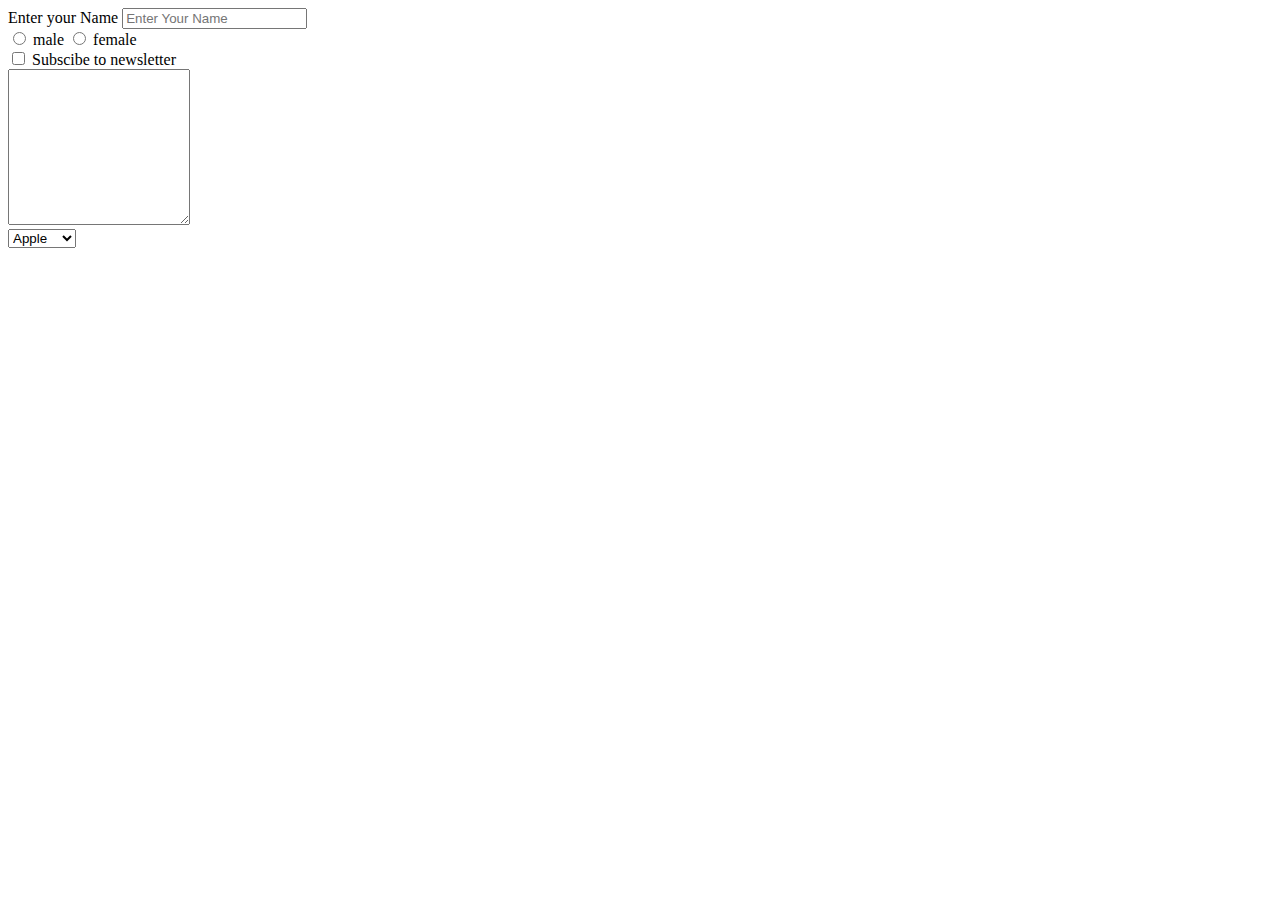
<file: HTML/Form.html>
<!DOCTYPE html>
<html lang="en">
<head>
    <meta charset="UTF-8">
    <meta name="viewport" content="width=device-width, initial-scale=1.0">
    <title>Registration Form</title>
</head>
<body>
    <form action="Registration Form">
        <div>
            <label for="username">Enter your Name</label>
            <input type="text" id="username" name="username" placeholder="Enter Your Name">
        </div>
        <div>
            <input type="radio" id="male" name="gender" value="male">
            <label for="male">male</label>
            <input type="radio" id="female" name="gender" value="female">
            <label for="female">female</label>
        </div>
        <div>
            <input type="checkbox" id="subscribe" name="subcribe" value="yes">
            <label for="subcribe">Subscibe to newsletter</label>
        </div>
        <div>
            <label for="comment"></label>
            <textarea name="comment" id="comment" rows="10" cols="20"></textarea>
        </div>
        <div>
            <select name="fruits" id="fruits">
                <option value="apple">Apple</option>
                <option value="banana">Banana</option>
                <option value="cherry">Cherry</option>
            </select>
        </div>
    </form>
</body>
</html>
</file>
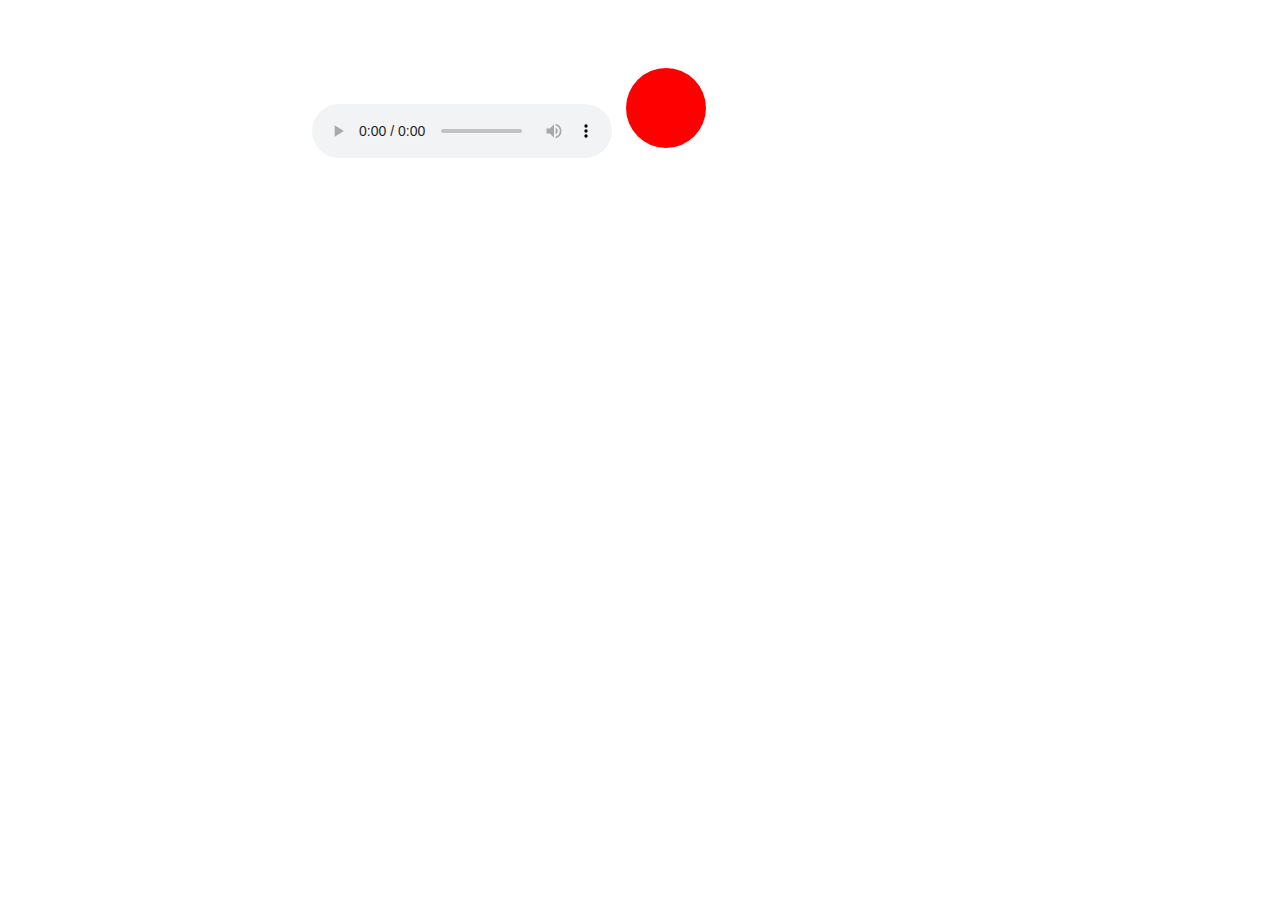
<file: HTML/Video.html>
<!DOCTYPE html>
<html lang="en">
<head>
    <meta charset="UTF-8">
    <meta name="viewport" content="width=device-width, initial-scale=1.0">
    <title>Video</title>
</head>
<body>
    <video src="" contros loop muted poster=""></video>
    <audio src="" controls autoplay loop></audio>
    <svg height="100" width="100">
        <circle cx="50" cy="50" r="40" strock="black" strock-width="3" fill="red"/>
    </svg>
</body>
</html>
</file>
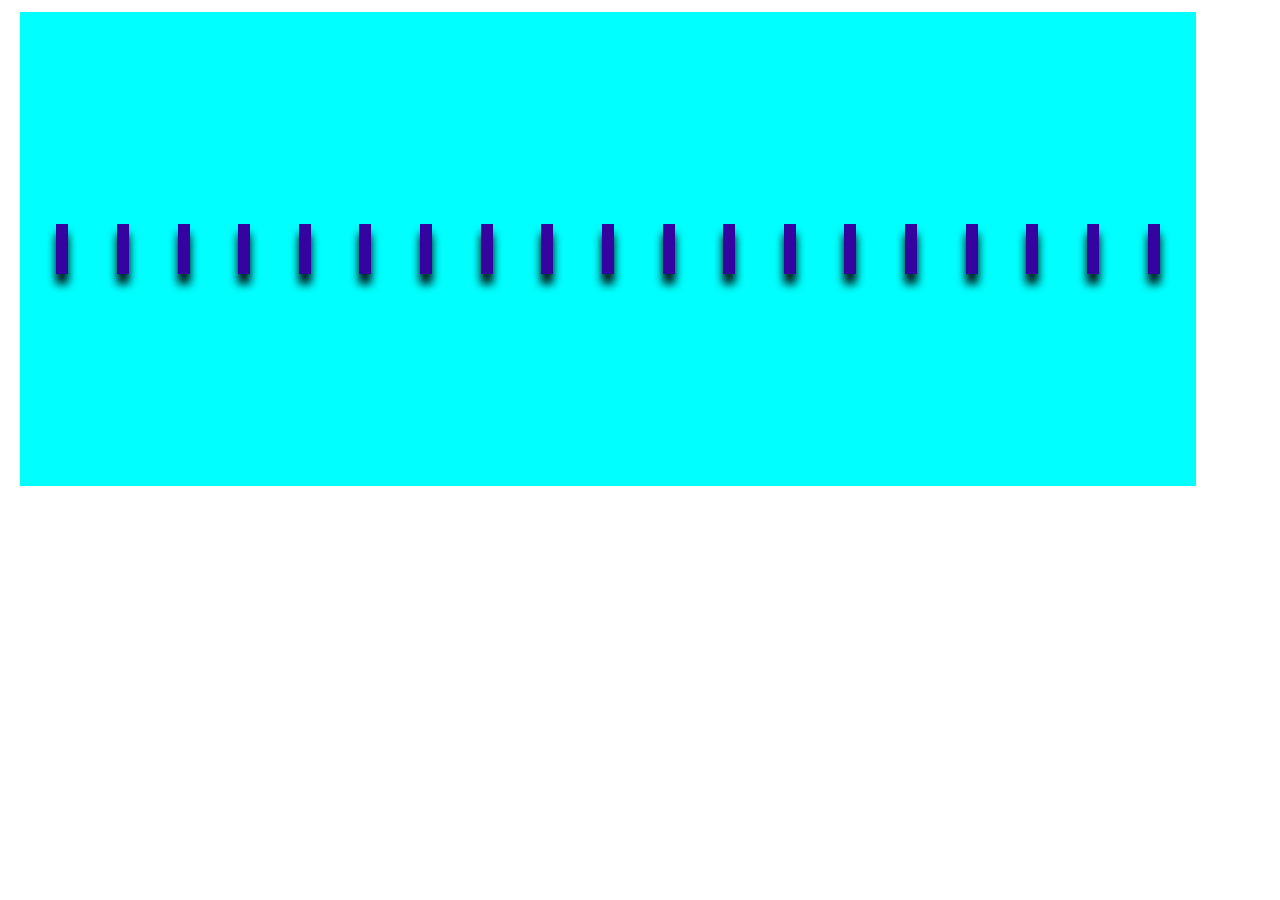
<file: Assignment/Animation/BarAnimation.html>
<!DOCTYPE html>
<html lang="en">
<head>
    <meta charset="UTF-8">
    <meta name="viewport" content="width=device-width, initial-scale=1.0">
    <title>BarAnimation</title>
    <style>
        .container{
            padding: 12px;
            margin: 12px;
            height: 50vh;
            width: 90vw;
            background-color: aqua;
            display: flex;
            justify-content: space-around;
            align-items: center;
        }
        .box{
            height: 50px;
            width: 12px;
            border-radius: ;
            background-color: rgb(53, 3, 160);
            box-shadow:0px 10px 10px;
        }
        @keyframes chandan {
            0%,100%{
                height: 50px;
                align-tracks:rgb(53, 3, 160); ;
            }
            50%{
                height: 120px;
                background-color: rgb(221, 6, 192);
            }
        }
         .box1{
            animation: chandan 3s ease-in-out 0s infinite;
        }
        .box2{
            animation: chandan 3s ease-in-out 0.3s infinite;
        }
        .box3{
            animation: chandan 3s ease-in-out 0.6s infinite;
        }
        .box4{
            animation: chandan 3s ease-in-out 0.9s infinite;
        }
        .box5{
            animation: chandan 3s ease-in-out 1.2s infinite;
        }
        .box6{
            animation: chandan 3s ease-in-out 1.5s infinite;
        }
        .box7{
            animation: chandan 3s ease-in-out 1.8s infinite;
        }
        .box8{
            animation: chandan 3s ease-in-out 2.1s infinite;
        }
        .box9{
            animation: chandan 3s ease-in-out 2.4s infinite;
        }
        .box10{
            animation: chandan 3s ease-in-out 2.7s infinite;
        }
        .box11{
            animation: chandan 3s ease-in-out 3s infinite;
        }
        .box12{
            animation: chandan 3s ease-in-out 3.3s infinite;
        }
        .box13{
            animation: chandan 3s ease-in-out 3.6s infinite;
        }
        .box14{
            animation: chandan 3s ease-in-out 3.9s infinite;
        }
        .box15{
            animation: chandan 3s ease-in-out 4.2s infinite;
        }
        .box16{
            animation: chandan 3s ease-in-out 4.5s infinite;
        }
        .box17{
            animation: chandan 3s ease-in-out 4.8s infinite;
        }
        .box18{
            animation: chandan 3s ease-in-out 5.1s infinite;
        }
        .box19{
            animation: chandan 3s ease-in-out 5.4s infinite;
        }
    </style>
</head>
<body>
    <div class="container">
        <div class="box box1"></div>
        <div class="box box2"></div>
        <div class="box box3"></div>
        <div class="box box4"></div>
        <div class="box box5"></div>
        <div class="box box6"></div>
        <div class="box box7"></div>
        <div class="box box8"></div>
        <div class="box box9"></div>
        <div class="box box10"></div>
        <div class="box box11"></div>
        <div class="box box12"></div>
        <div class="box box13"></div>
        <div class="box box14"></div>
        <div class="box box15"></div>
        <div class="box box16"></div>
        <div class="box box17"></div>
        <div class="box box18"></div>
        <div class="box box19"></div>
    </div>
</body>
</html>
</file>
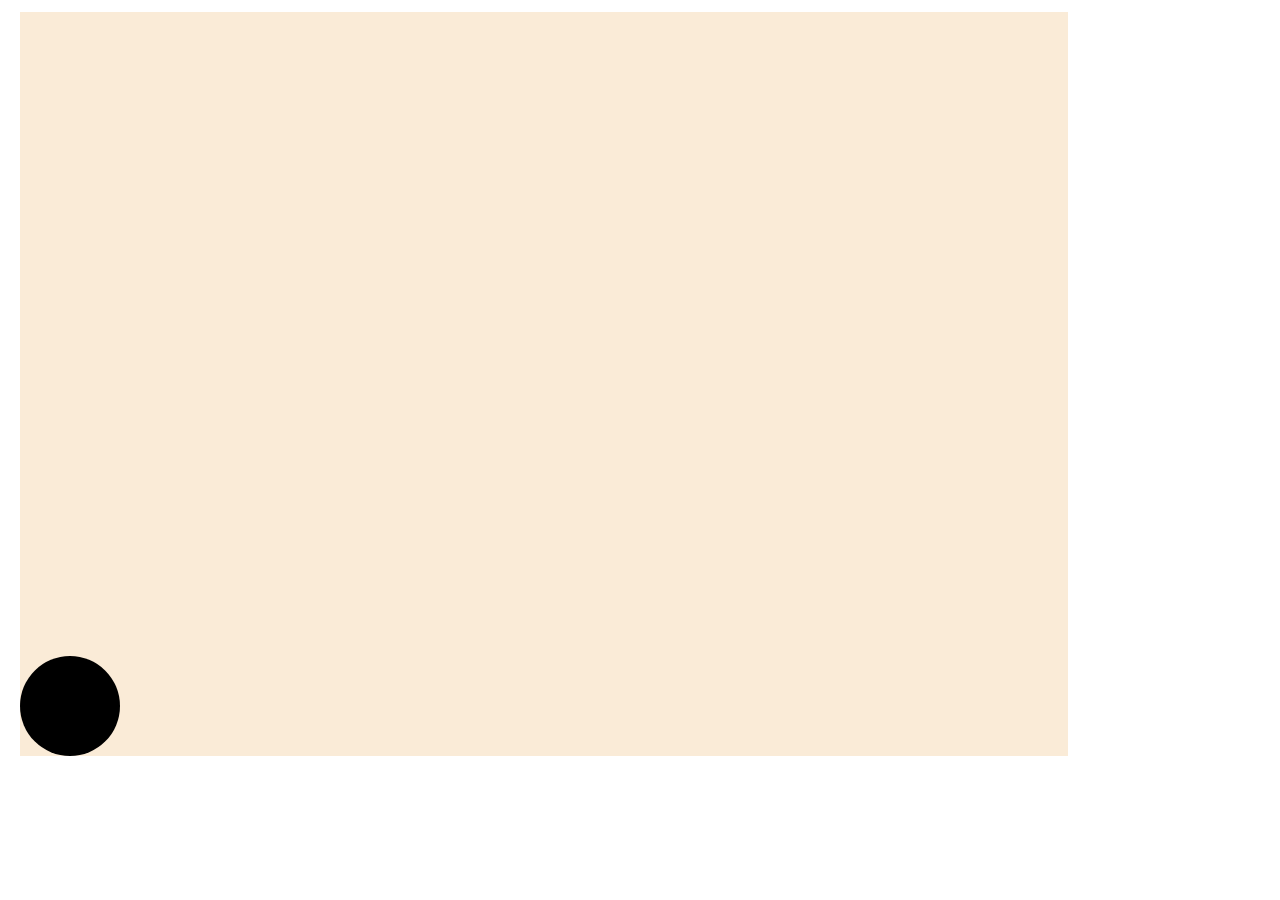
<file: Assignment/Animation/Bounce.html>
<!DOCTYPE html>
<html lang="en">
  <head>
    <meta charset="UTF-8" />
    <meta name="viewport" content="width=device-width, initial-scale=1.0" />
    <title>Bounce Ball</title>
    <style>
      .container {
        padding: 12px;
        margin: 12px;
        height: 80vh;
        width: 80vw;
        background-color: antiquewhite;
       position:relative
      }
      .box {
        height: 100px;
        width: 100px;
        position: absolute;
        bottom: 0;
        left:0;
        border-radius: 50%;
        background-color: black;
        animation: chandanx 3s linear infinite, chandany 1s ease-out infinite alternate;
      }
      @keyframes chandanx {
        0% {
          background-color: red;
          left:0;
        }
        100% {
            left:100%;
          background-color: green;
        }
    }
    @keyframes chandany {
       0% {
        bottom: 0;
          background-color: red;
       } 
        100% {
            bottom:100%;
          background-color: green;
        } 
    }
    </style>
  </head>
  <body>
    <div class="container">
      <div class="box"></div>
    </div>
  </body>
</html>
</file>
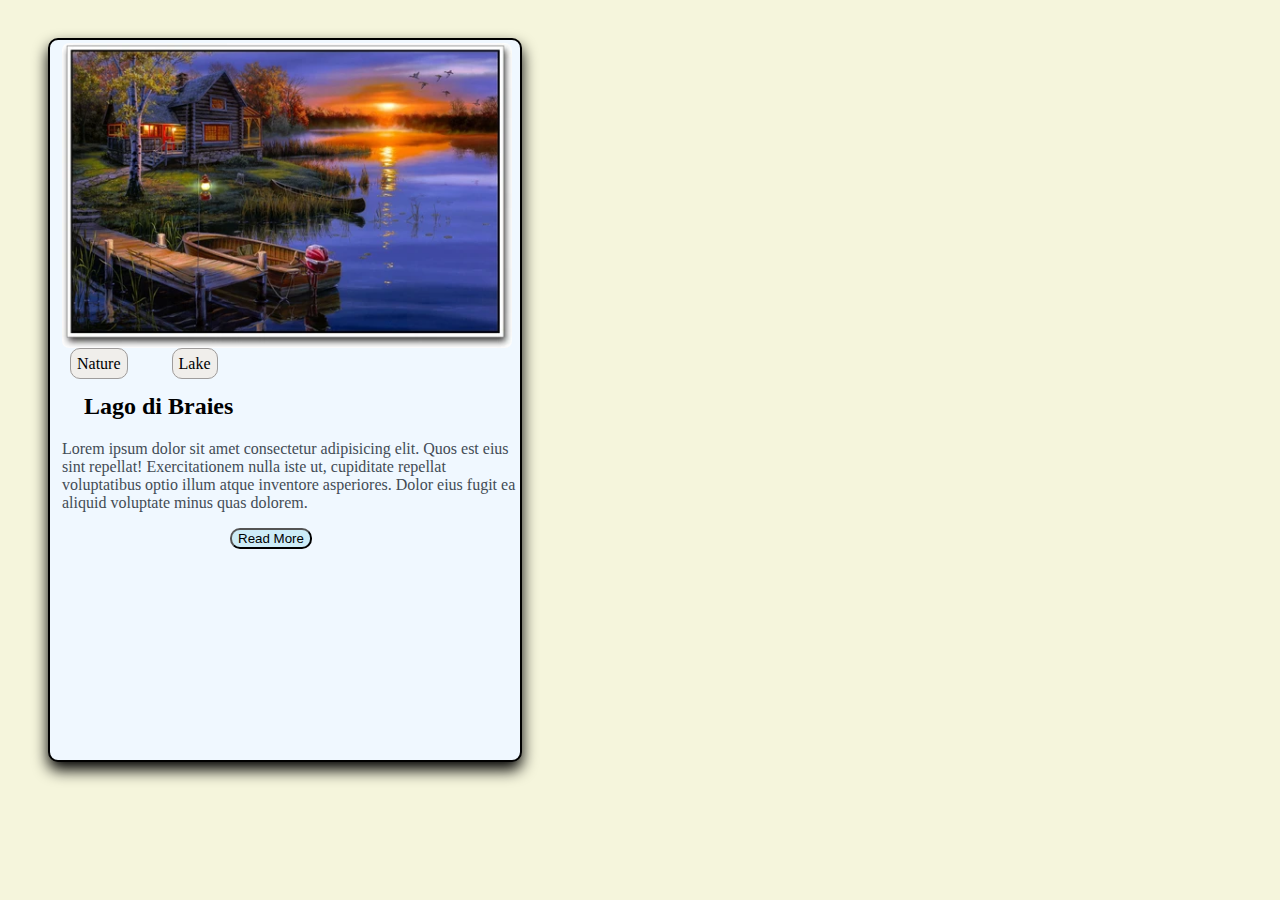
<file: Assignment/Assignment2/HTML.html>
<!DOCTYPE html>
<html lang="en">
  <head>
    <meta charset="UTF-8" />
    <meta name="viewport" content="width=device-width, initial-scale=1.0" />
    <title>Card</title>
    <style>
    body{
      background-color: beige;
    }
      div {
        background-color: aliceblue;
        border: 2px solid black;
        border-radius: 10px;
        object-position: center;
        margin-top: 30px;
        width: 470px;
        height: 80vh;
        margin-left: 40px;
        position: absolute;
        box-shadow: 0 8px 15px black;
      }
      span {
        margin: 20px;
        padding: 6px;
        border: 1px solid rgb(158, 156, 156);
        background-color: rgb(240, 238, 235);
        border-radius: 10px;
        text-shadow: 20px;
      }
      .A {
        text-align: center;
        border-radius: 10px;
        background-color: rgb(205, 236, 247);
         margin-left: 180px; 
      }
      h2 {
        margin-left: 34px;
      }
      p {
        color: rgb(67, 76, 85);
        margin-left: 12px;
      }
      .image{
        padding: 3px;
        border-radius: 10px;
        margin-left: 9px;
      }
    </style>
  </head>
  <body>
    <div>
      <img class="image" src="lack.webp" alt="lack" width="450px"/>
      <span>Nature</span>
      <span>Lake</span>
      <h2>Lago di Braies</h2>

      <p>
        Lorem ipsum dolor sit amet consectetur adipisicing elit. Quos est eius
        sint repellat! Exercitationem nulla iste ut, cupiditate repellat
        voluptatibus optio illum atque inventore asperiores. Dolor eius fugit ea
        aliquid voluptate minus quas dolorem.
      </p>
      <button class="A">Read More</button>
    </div>
  </body>
</html>
</file>
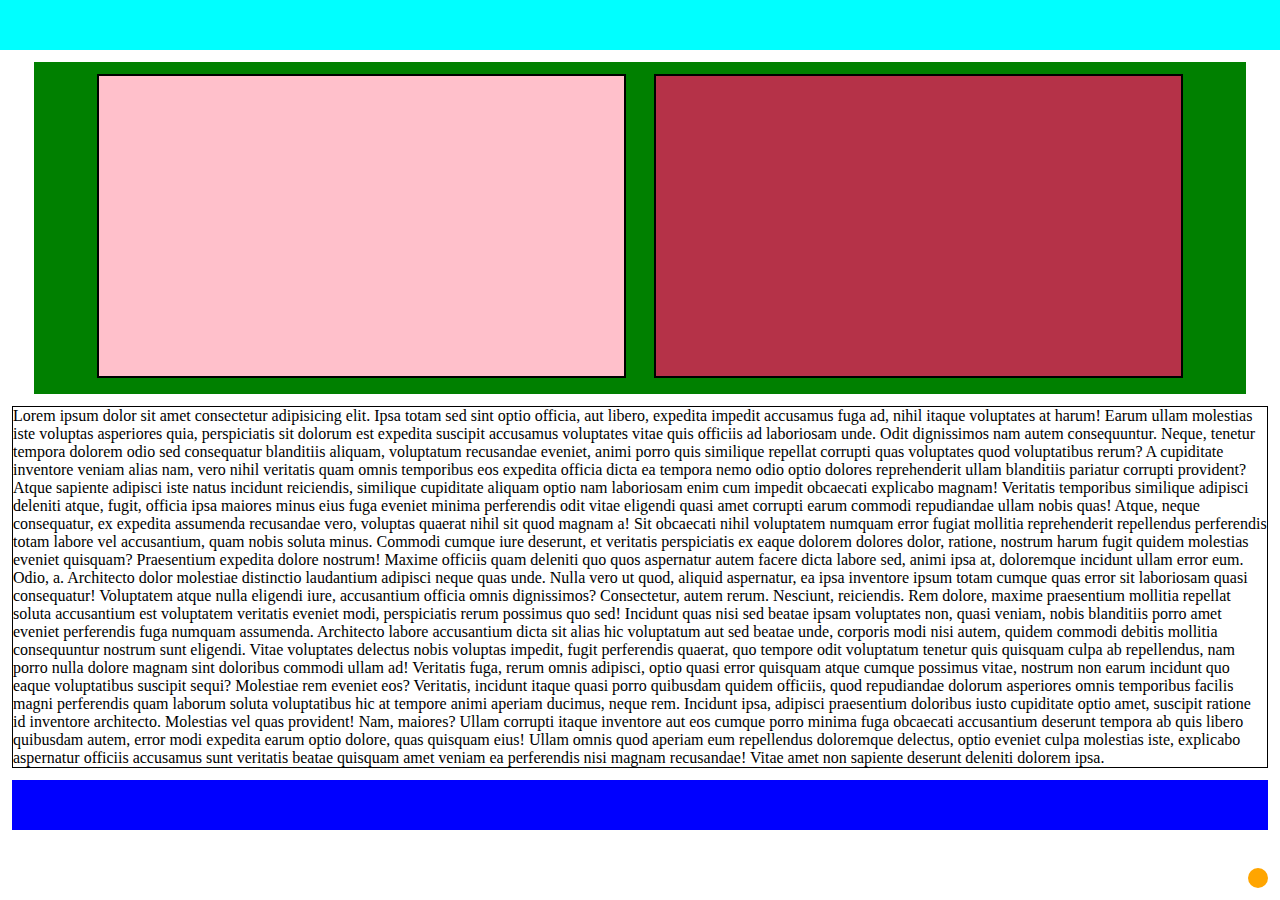
<file: Assignment/Assignment3/Assi4.html>
<!DOCTYPE html>
<html lang="en">
  <head>
    <meta charset="UTF-8" />
    <meta name="viewport" content="width=device-width, initial-scale=1.0" />
    <title>Document</title>
    <style>
      * {
        padding: 0;
        margin: 0;
      }
      header{
        position: sticky;
        top: 0;
      }
      nav {
        height: 50px;
        background-color: aqua;
      }
      .cont {
        background-color: green;
        padding: 0px 23px;
        margin: 12px 34px;
        text-align: center;
      }
      .box1 {
        height: 300px;
        border: 2px solid black;
        background-color: pink;
        width: 45%;
        display: inline-block;
        margin: 12px;
      }
      .box2 {
        height: 300px;
        border: 2px solid black;
        background-color: rgb(181, 50, 72);
        width: 45%;
        display: inline-block;
        margin: 12px;
      }

      .p{
        border: 1px solid black;
        margin: 12px;
      }
      .circle{
        background-color: orange;
        height: 20px;
        width: 20px;
        border-radius: 50%;
        position: fixed;
        bottom: 12px;
        right: 12px;
      }
      footer{
        height: 50px;
        background-color: blue;
        margin: 12px;
      }
    </style>
  </head>
  <body>
    <header>
      <nav></nav>
    </header>
    <main>
      <div class="cont">
        <div class="box1"></div>
        <div class="box2"></div>
      </div>
      <div class="p">
        <p>
          Lorem ipsum dolor sit amet consectetur adipisicing elit. Ipsa totam
          sed sint optio officia, aut libero, expedita impedit accusamus fuga
          ad, nihil itaque voluptates at harum! Earum ullam molestias iste
          voluptas asperiores quia, perspiciatis sit dolorum est expedita
          suscipit accusamus voluptates vitae quis officiis ad laboriosam unde.
          Odit dignissimos nam autem consequuntur. Neque, tenetur tempora
          dolorem odio sed consequatur blanditiis aliquam, voluptatum recusandae
          eveniet, animi porro quis similique repellat corrupti quas voluptates
          quod voluptatibus rerum? A cupiditate inventore veniam alias nam, vero
          nihil veritatis quam omnis temporibus eos expedita officia dicta ea
          tempora nemo odio optio dolores reprehenderit ullam blanditiis
          pariatur corrupti provident? Atque sapiente adipisci iste natus
          incidunt reiciendis, similique cupiditate aliquam optio nam laboriosam
          enim cum impedit obcaecati explicabo magnam! Veritatis temporibus
          similique adipisci deleniti atque, fugit, officia ipsa maiores minus
          eius fuga eveniet minima perferendis odit vitae eligendi quasi amet
          corrupti earum commodi repudiandae ullam nobis quas! Atque, neque
          consequatur, ex expedita assumenda recusandae vero, voluptas quaerat
          nihil sit quod magnam a! Sit obcaecati nihil voluptatem numquam error
          fugiat mollitia reprehenderit repellendus perferendis totam labore vel
          accusantium, quam nobis soluta minus. Commodi cumque iure deserunt, et
          veritatis perspiciatis ex eaque dolorem dolores dolor, ratione,
          nostrum harum fugit quidem molestias eveniet quisquam? Praesentium
          expedita dolore nostrum! Maxime officiis quam deleniti quo quos
          aspernatur autem facere dicta labore sed, animi ipsa at, doloremque
          incidunt ullam error eum. Odio, a. Architecto dolor molestiae
          distinctio laudantium adipisci neque quas unde. Nulla vero ut quod,
          aliquid aspernatur, ea ipsa inventore ipsum totam cumque quas error
          sit laboriosam quasi consequatur! Voluptatem atque nulla eligendi
          iure, accusantium officia omnis dignissimos? Consectetur, autem rerum.
          Nesciunt, reiciendis. Rem dolore, maxime praesentium mollitia repellat
          soluta accusantium est voluptatem veritatis eveniet modi, perspiciatis
          rerum possimus quo sed! Incidunt quas nisi sed beatae ipsam voluptates
          non, quasi veniam, nobis blanditiis porro amet eveniet perferendis
          fuga numquam assumenda. Architecto labore accusantium dicta sit alias
          hic voluptatum aut sed beatae unde, corporis modi nisi autem, quidem
          commodi debitis mollitia consequuntur nostrum sunt eligendi. Vitae
          voluptates delectus nobis voluptas impedit, fugit perferendis quaerat,
          quo tempore odit voluptatum tenetur quis quisquam culpa ab
          repellendus, nam porro nulla dolore magnam sint doloribus commodi
          ullam ad! Veritatis fuga, rerum omnis adipisci, optio quasi error
          quisquam atque cumque possimus vitae, nostrum non earum incidunt quo
          eaque voluptatibus suscipit sequi? Molestiae rem eveniet eos?
          Veritatis, incidunt itaque quasi porro quibusdam quidem officiis, quod
          repudiandae dolorum asperiores omnis temporibus facilis magni
          perferendis quam laborum soluta voluptatibus hic at tempore animi
          aperiam ducimus, neque rem. Incidunt ipsa, adipisci praesentium
          doloribus iusto cupiditate optio amet, suscipit ratione id inventore
          architecto. Molestias vel quas provident! Nam, maiores? Ullam corrupti
          itaque inventore aut eos cumque porro minima fuga obcaecati
          accusantium deserunt tempora ab quis libero quibusdam autem, error
          modi expedita earum optio dolore, quas quisquam eius! Ullam omnis quod
          aperiam eum repellendus doloremque delectus, optio eveniet culpa
          molestias iste, explicabo aspernatur officiis accusamus sunt veritatis
          beatae quisquam amet veniam ea perferendis nisi magnam recusandae!
          Vitae amet non sapiente deserunt deleniti dolorem ipsa.
        </p>
      </div>
      <div class="circle"></div>
    </main>
    <footer></footer>
  </body>
</html>
</file>
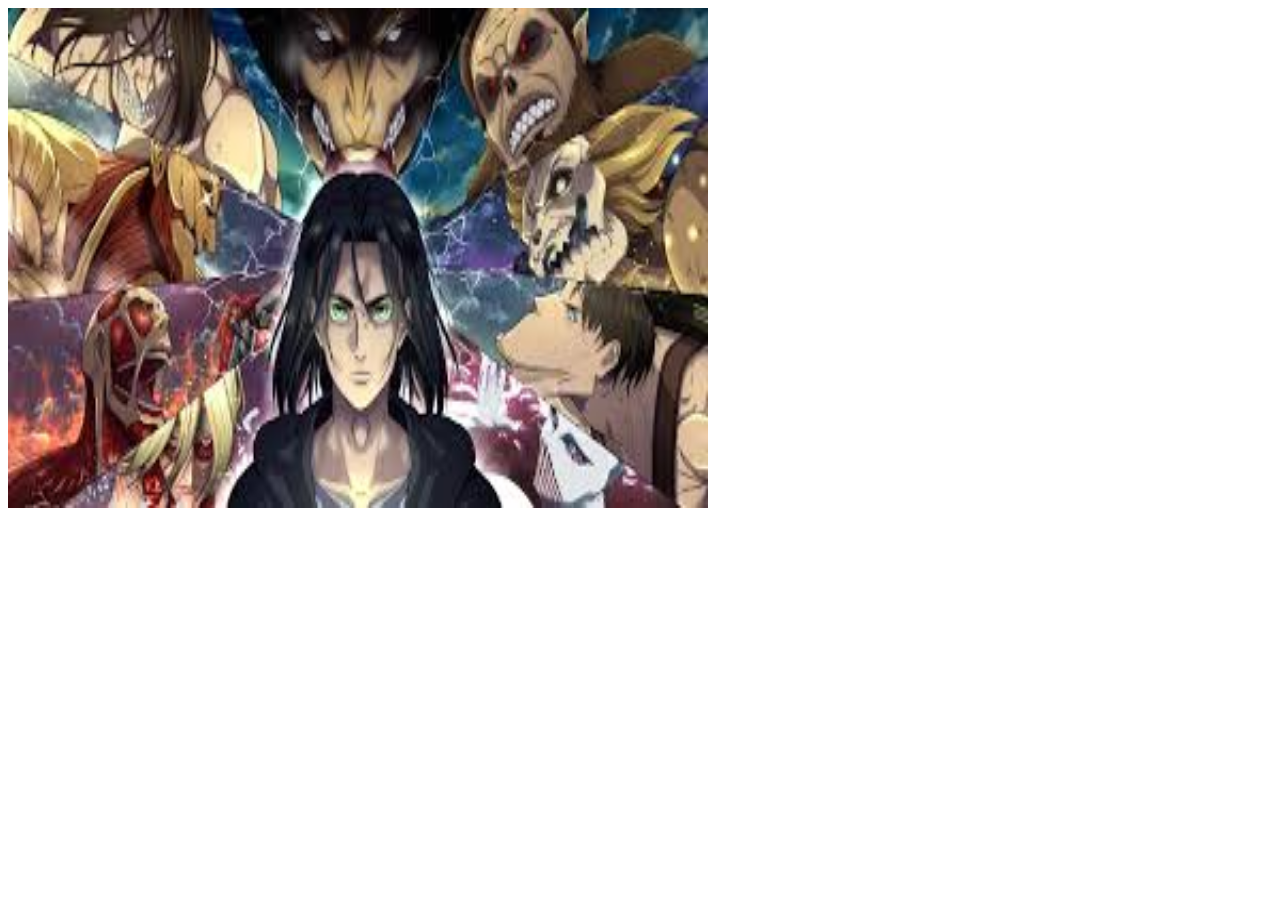
<file: W3School/Image/Image.html>
<!DOCTYPE html>
<html lang="en">
<head>
    <meta charset="UTF-8">
    <meta name="viewport" content="width=device-width, initial-scale=1.0">
    <title>Image</title>
</head>
<body>
    <div>
        <img src="image2.jpg" alt="image2.jpg" width="700" height="500" usemap="#workmap">
        <map name="workmap">
  <area shape="default" alt="Computer" href="Image2.html">
</map>

    </div>
</body>
</html>
</file>
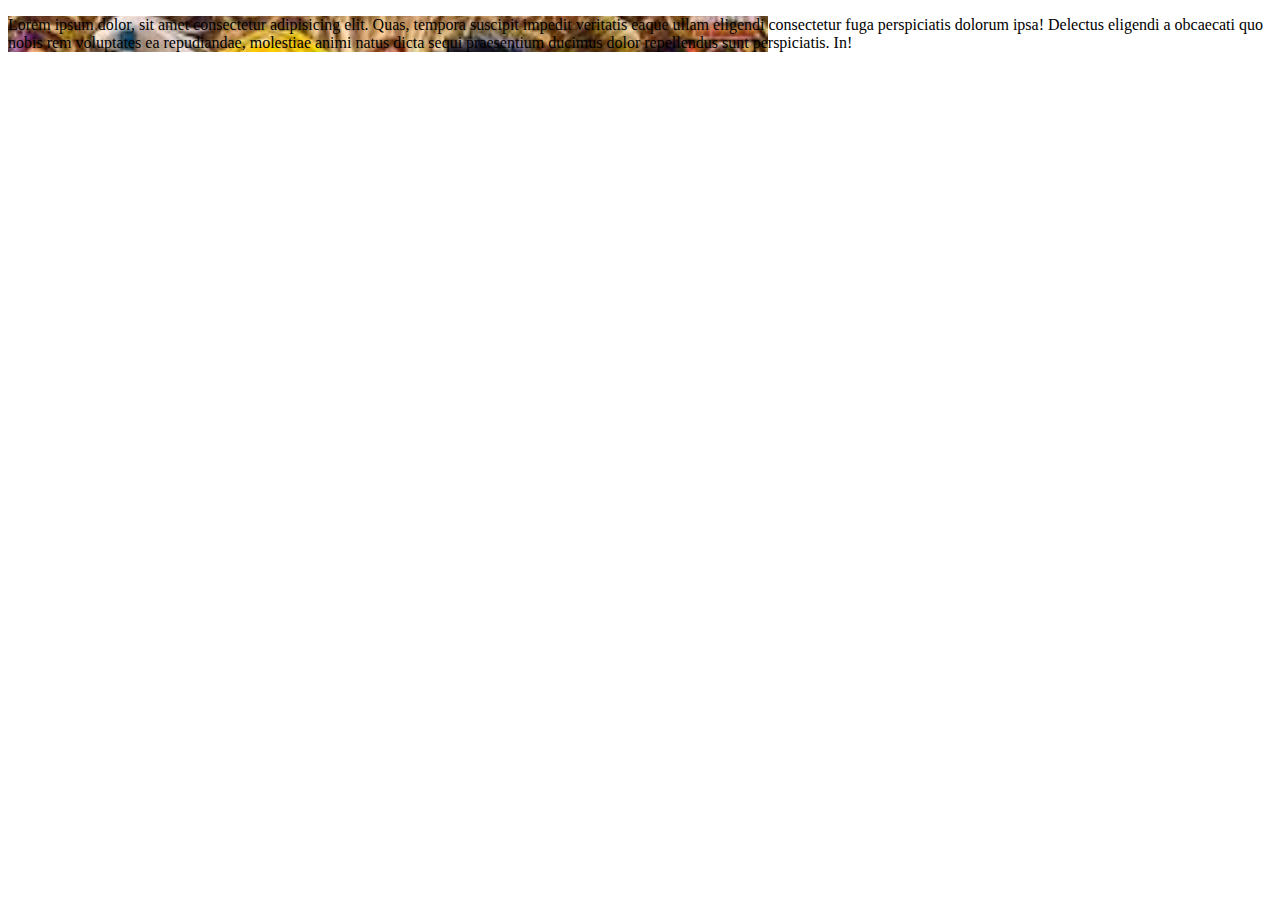
<file: W3School/Image/Image2.html>
<!DOCTYPE html>
<html lang="en">
<head>
    <meta charset="UTF-8">
    <meta name="viewport" content="width=device-width, initial-scale=1.0">
    <title>Image</title>
    <style>
        div{
            width: auto;
            background-image:url("image4.jpg") ;
            background-repeat: no-repeat;
            background-attachment: fixed;
            background-size: 60%;
        }
    </style>
</head>
<body>
    <div>
        <p>Lorem ipsum dolor, sit amet consectetur adipisicing elit. Quas, tempora suscipit impedit veritatis eaque ullam eligendi consectetur fuga perspiciatis dolorum ipsa! Delectus eligendi a obcaecati quo nobis rem voluptates ea repudiandae, molestiae animi natus dicta sequi praesentium ducimus dolor repellendus sunt perspiciatis. In!</p>
        <!-- <img src="image3.jpg" alt="image3.jpg" width="700" height="500"> -->
    </div>
</body>
</html>
</file>
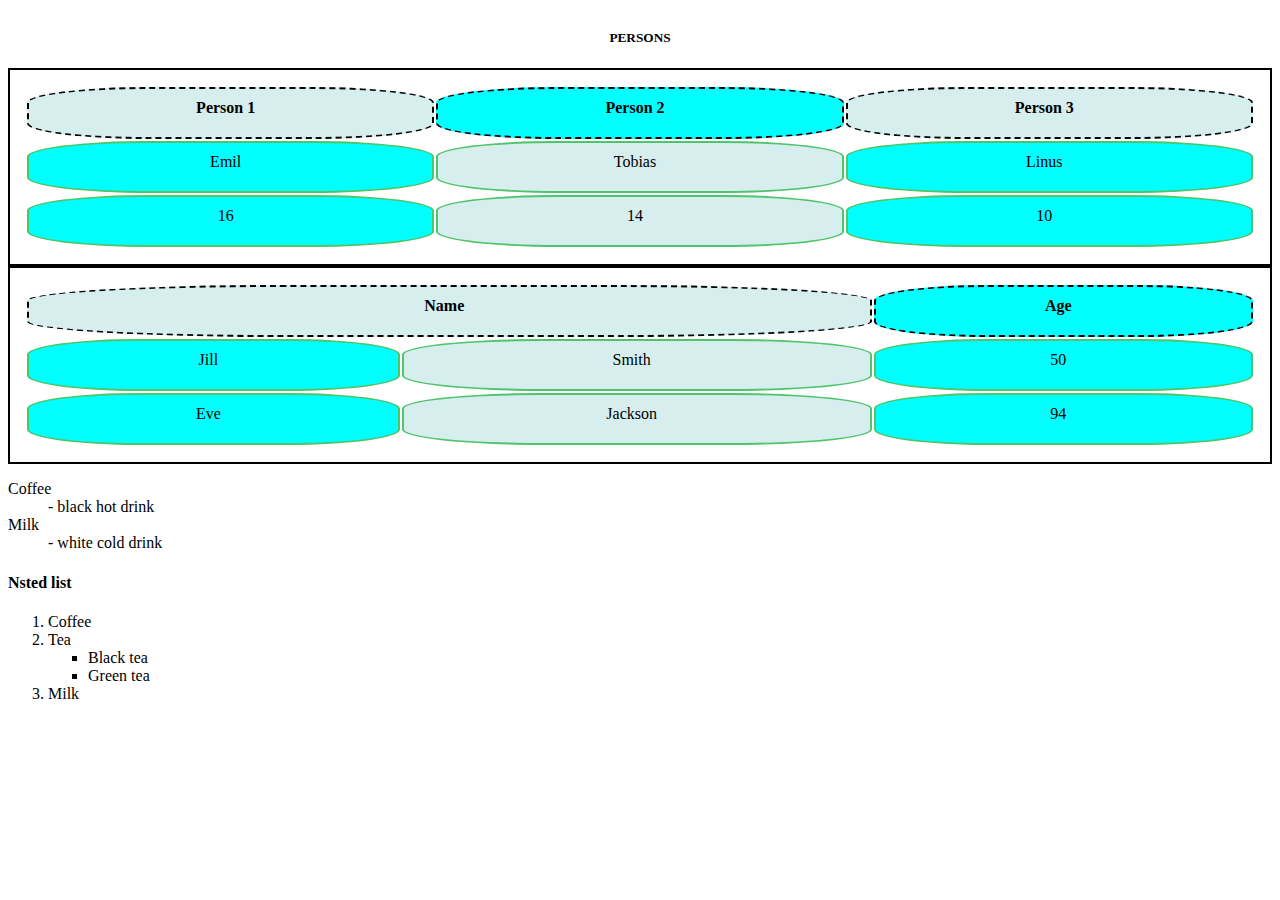
<file: W3School/Table/table.html>
<!DOCTYPE html>
<html lang="en">
  <head>
    <meta charset="UTF-8" />
    <meta name="viewport" content="width=device-width, initial-scale=1.0" />
    <title>Table & its Property</title>
    <style>
        td:nth-child(even), th:nth-child(odd) {
  background-color: #D6EEEE;
}
      table,
      th,
      td {
        border: 2px solid black;
        padding: 15px;
      }
      th,
      td {
        border-radius: 30%;
        border-color: rgb(78, 196, 107);
        background-color: aqua;
        padding-top: 10px;
        padding-bottom: 20px;
        padding-left: 30px;
        padding-right: 40px;
      }
      .a,
      th {
        border-color: black;
        border-style: dashed;
      }
      td {
        text-align: center;
      }
      tr:hover {
        background-color: #b46131;
    }
    </style>
  </head>
  <body>
    <table style="width: 100%">
      <caption>
        <h5>PERSONS</h5>
      </caption>
      <tr class="a">
        <th>Person 1</th>
        <th>Person 2</th>
        <th>Person 3</th>
      </tr>
      <tr>
        <td>Emil</td>
        <td>Tobias</td>
        <td>Linus</td>
      </tr>
      <tr>
        <td>16</td>
        <td>14</td>
        <td>10</td>
      </tr>
    </table>
    <table style="width: 100%">
      <tr>
        <th colspan="2">Name</th>
        <th>Age</th>
      </tr>
      <tr>
        <td>Jill</td>
        <td>Smith</td>
        <td>50</td>
      </tr>
      <tr>
        <td>Eve</td>
        <td>Jackson</td>
        <td>94</td>
      </tr>
    </table>
    <dl>
  <dt>Coffee</dt>
  <dd>- black hot drink</dd>
  <dt>Milk</dt>
  <dd>- white cold drink</dd>
</dl>
<h4>Nsted list</h4>
<ol>
  <li>Coffee</li>
  <li>Tea
    <ul style="list-style-type:square;">
      <li>Black tea</li>
      <li>Green tea</li>
    </ul>
  </li>
  <li>Milk</li>
</ol>
  </body>
</html>
</file>
